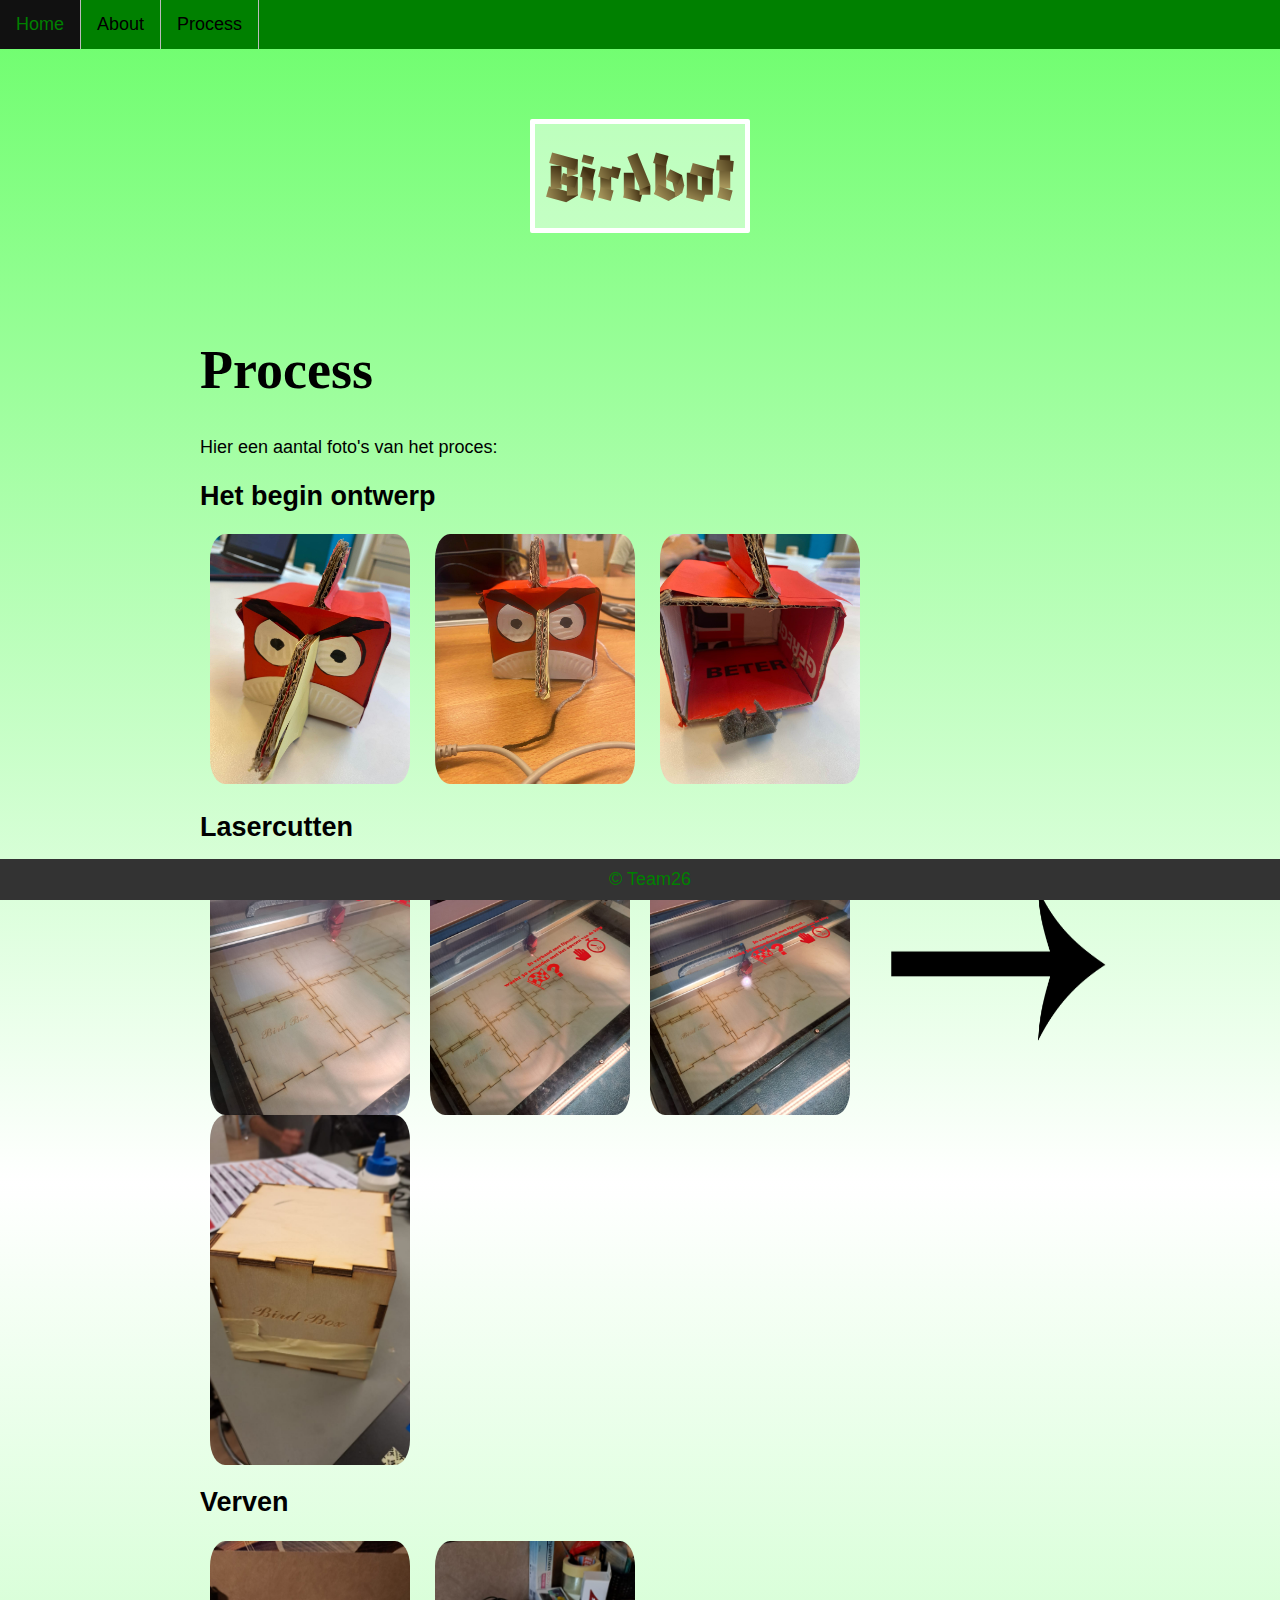
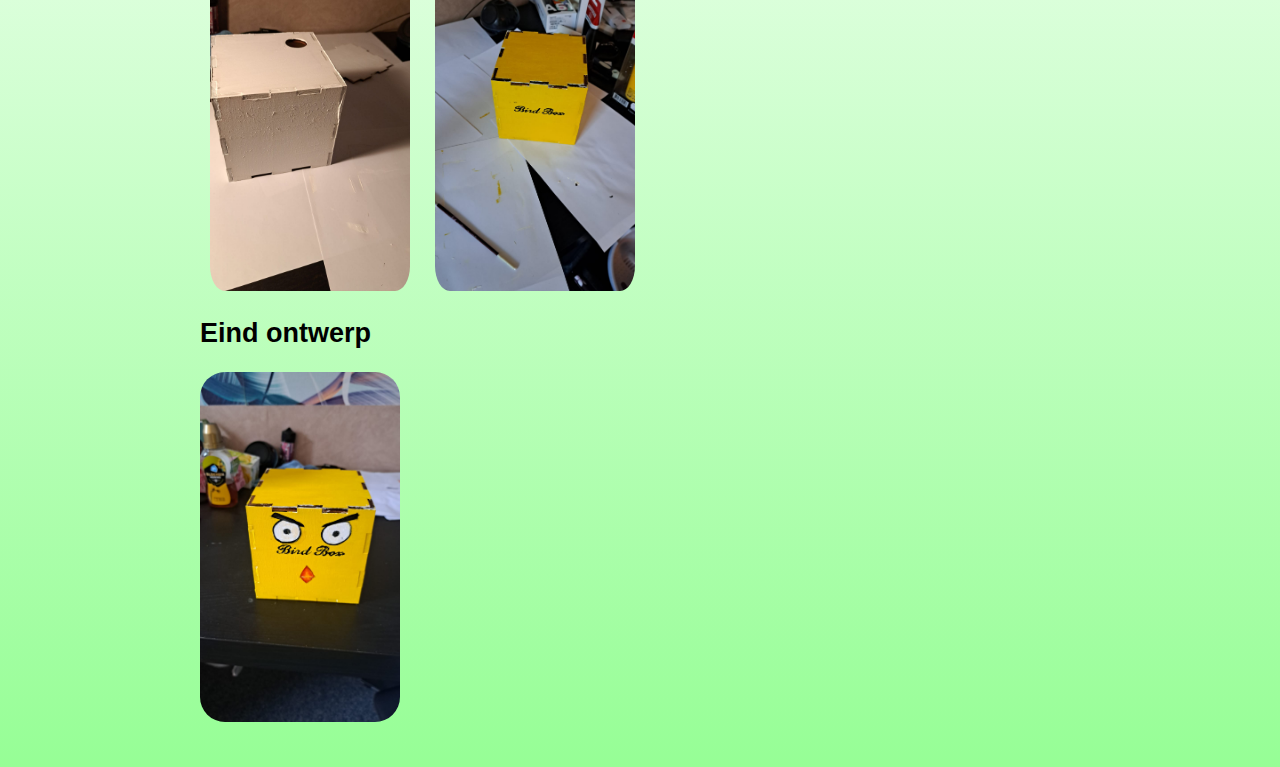
<file: process.html>
<!DOCTYPE html>
<html lang="en">

<head>
  <meta charset="UTF-8">
  <meta http-equiv="X-UA-Compatible" content="IE=edge">
  <meta name="viewport" content="width=device-width, initial-scale=1.0">
  <title>BirdBot-Process</title>
  <link rel="stylesheet" href="css/style3.css" />
  <meta name="viewport" content="width=device-width, initial-scale=1.0">
</head>

<body>
  <nav>
    <ul class="navigation-bar">
      <li><a class="menu-link" href="index.html">Home</a></li>
      <li><a class="menu-link" href="about.html">About</a></li>
      <li><a class="menu-link" href="process.html">Process</a></li>
    </ul>
  </nav>
  <header>
    <div class="hero-image">
      <div class="hero-text">
        <h1 class="title">Birdbot</h1>
      </div>
    </div>
  </header>
  <main>
    <section class="text">
      <h1>Process</h1>
      <p>Hier een aantal foto's van het proces:</p>
      <h2>Het begin ontwerp</h2>
      <section class="inhoud">
        <section class="begin-ontwerp">
          <img class="birdbot1" src="img/birdbot1.png" alt="Birdbot-foto1" />
          <img class="birdbot1" src="img/birdbot3.png" alt="Birdbot-foto3" />
          <img class="birdbot1" src="img/birdbot2.png" alt="Birdbot-foto2" />
        </section>
        <h2>Lasercutten</h2>
        <section class="lasercut">
          <img class="lasercutten" src="img/lasercutten4.jpg" alt="lasercut-foto4" />
          <img class="lasercutten" src="img/lasercutten3.jpg" alt="lasercut-foto3" />
          <img class="lasercutten" src="img/lasercutten2.jpg" alt="lasercut-foto2" />
          <img class="arrow" src="img/arrow.webp" alt="arrow-foto" />
          <img class="lasercutten2" src="img/lasercutten1.jpg" alt="lasercut-foto1" />
        </section>
        <h2>Verven</h2>
        <section class="verf-ontwerp">
          <img class="verven" src="img/verven1.jpg" alt="verf-foto1" />
          <img class="verven" src="img/verven2.jpg" alt="verf-foto2" />
        </section>
        <h2>Eind ontwerp</h2>
        <section class="eind-ontwerp">
          <img class="eind" src="img/eindOntwerp.jpg" alt="eind-ontwerp-sprint2" />
        </section>
      </section>
  </main>
  <footer>
    <span>&copy; Team26</span>
  </footer>
</body>

</html>
</file>
<file: css/style3.css>
@import url('https://fonts.googleapis.com/css2?family=Blaka+Ink&display=swap');

body {
    color:rgb(0, 0, 0);
    background: rgb(255,255,255);
    background: linear-gradient(0deg, rgba(46,253,45,0.5) 0%, rgba(255,255,255,0.5) 50%, rgba(46,253,45,0.7) 100%);
    font-family: sans-serif;
    font-size: 18px;
    margin-left: 70px;
    margin: 0;
}

header {
  width: 100%;
  margin: 0;
}

main {
  max-width: 1200px;
  min-width: 300px;
}

.text {
  margin-left: 200px;
}

h1 {
    font-family: serif;
    font-size: 3em;
    
}

.hero-image {
    background-image: url("https://images2.alphacoders.com/718/718555.png");
    height: 100%;
    width: 100%;
    background-position: center;
    background-repeat: no-repeat;
    background-size: cover;
    position: center;
    display: flex;
    justify-content: center;
  }

.title {
    font-family: 'Blaka Ink', cursive;
    font-size: 4em;    
    margin-top: 70px;
    margin-bottom: 70px;
    border-style: solid;
    border-width: 5px;
    background-color: rgba(255, 255, 255, 0.5);
    border-color: white;
    border-radius: 2px;
    padding: 10px;
  }  

.birdbot1 {
  width: 200px;
  height: 250px;
  padding-inline: 10px;
  border-radius: 25px;
  overflow: hidden;
}

.lasercut {
  display: flex;
  flex-wrap: wrap;
}

.lasercutten {
  width: 200px;;
  height: 250px;
  padding-inline: 10px;
  border-radius: 25px;
  overflow: hidden;
}

.lasercutten2 {
  width: 200px;;
  height: 350px;
  padding-inline: 10px;
  border-radius: 25px;
  overflow: hidden;
}

.verven {
  width: 200px;;
  height: 350px;
  padding-inline: 10px;
  border-radius: 25px;
}

.eind-ontwerp {
  padding-bottom: 40px;
}

.eind {
  width: 200px;
  height: 350px;
  border-radius: 25px;
}

.arrow {
  width: 250px;;
  height: 200px;
  padding-inline: 10px;
  border-radius: 25px;
  overflow: hidden;
}

.menu-link {
    display: inline;
    float: left;
    display: block;
    padding: 14px 16px;
    color: black;
    background-color: green;
    border-right: 1px solid #bbb;
    text-decoration: none;
  }

  .navigation-bar {
    display: flex;
    list-style-type: none;
    width: 100%;
    margin: 0;
    padding: 0;
    top: 0;
    overflow: hidden;
    background-color: green;
  }

  a:hover {
    color: green;
    background-color: #111;
    text-decoration: none;
  }

  footer {
    margin-top: 20px;
    position: fixed;
    left: 0;
    bottom: 0;
    padding: 10px;
    width: 100%;
    background-color: #333;
    color: green;
    text-align: center;
  }

  @media (max-width: 768px){
    .arrow {
      -webkit-transform: rotate(90deg);
      -moz-transform: rotate(90deg);
      -o-transform: rotate(90deg);
      -ms-transform: rotate(90deg);
      transform: rotate(90deg);
      margin: 10px;
    }
    .lasercutten, .lasercutten2 {
      margin: 10px;
    } 
    .navigation-bar {
      flex-direction: column;
      align-items: center;
    }
    .menu-link {
      border-right: green;
    }
    .text {
      margin-left: 10px;
    }
  }
</file>
